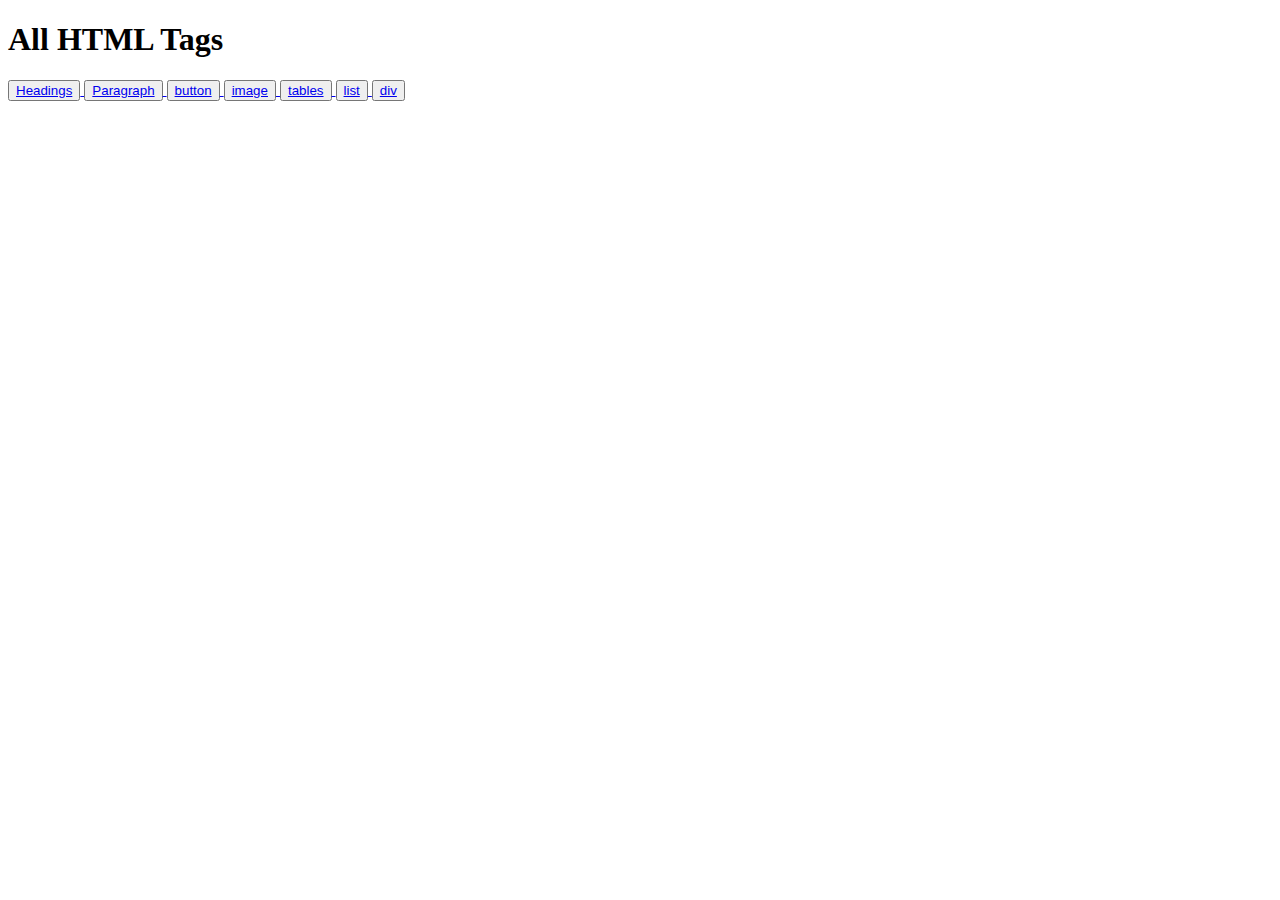
<file: index.html>
<!DOCTYPE html>
<html lang="en">
<head>
    <meta charset="UTF-8">
    <meta name="viewport" content="width=device-width, initial-scale=1.0">
    <title>Html Tags</title>
    <style>
     
    </style>

</head>
<body>
    <h1>All HTML Tags</h1>
    <button><a href = "./headings.html">Headings</button>
    <button><a href = "./paragraph.html">Paragraph</button> 
    <button><a href = "./button.html">button</button> 
    <button><a href = "./image.html">image</button> 
    <button><a href = "./tables.html">tables</button>
    <button><a href = "./list.html">list</button>
    <button><a href = "./div.html">div</button>   
    

</body>
</html>
</file>
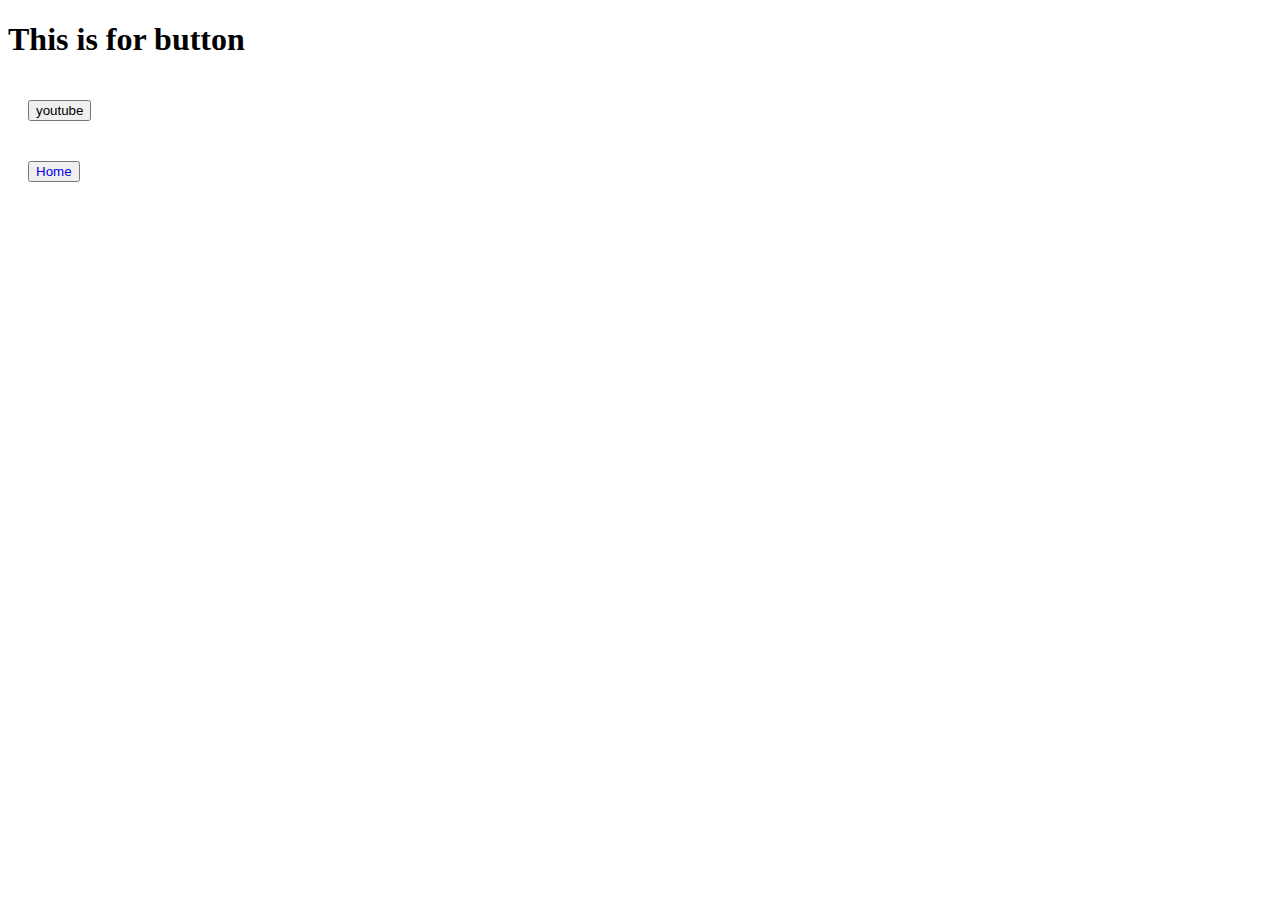
<file: button.html>
<!DOCTYPE html>
<html lang="en">
<head>
    <meta charset="UTF-8">
    <meta name="viewport" content="width=device-width, initial-scale=1.0">
    <title>Button</title>
    <link rel = "stylesheet" href="style.css">
</head>
<body>
    <h1>This is for button</h1>
    <a><button onclick="document.location='https://www.youtube.com/'">youtube</button></a><br>
     <button><a href = "./index.html">Home</button>
</body>
</html>
</file>
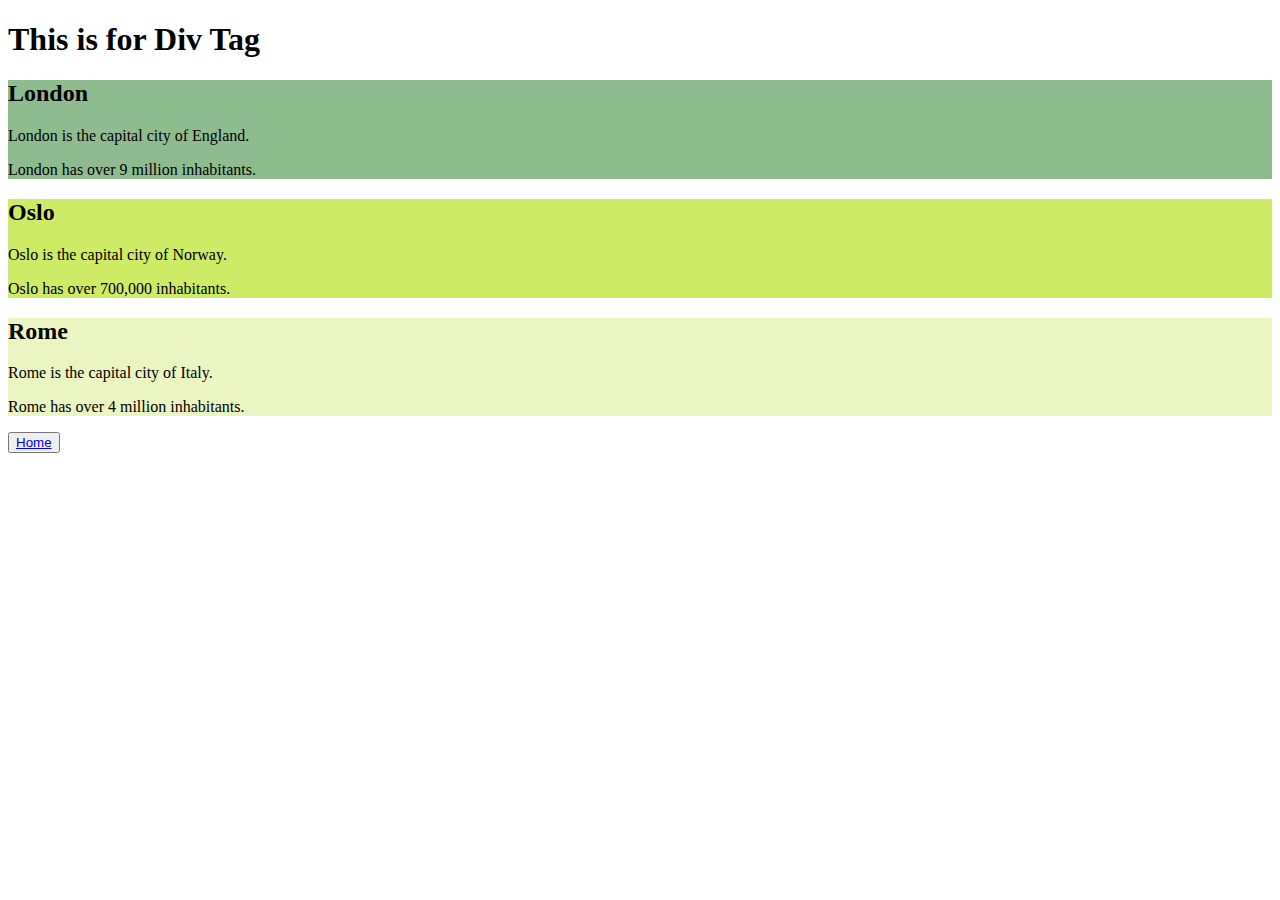
<file: div.html>
<!DOCTYPE html>
<html lang="en">
<head>
    <meta charset="UTF-8">
    <meta name="viewport" content="width=device-width, initial-scale=1.0">
    <title>Div</title>
</head>
<body>
    <h1>This is for Div Tag</h1>
  <div style="background-color: darkseagreen;">
  <h2>London</h2>
  <p>London is the capital city of England.</p>
  <p>London has over 9 million inhabitants.</p>
</div>

<div style="background-color: rgb(206, 235, 102);">
  <h2>Oslo</h2>
  <p>Oslo is the capital city of Norway.</p>
  <p>Oslo has over 700,000 inhabitants.</p>
</div>

<div style="background-color: rgb(234, 245, 193);">
  <h2>Rome</h2>
  <p>Rome is the capital city of Italy.</p>
  <p>Rome has over 4 million inhabitants.</p>
</div> 
<button><a href = "./index.html">Home</button>
</body>
</html>
</file>
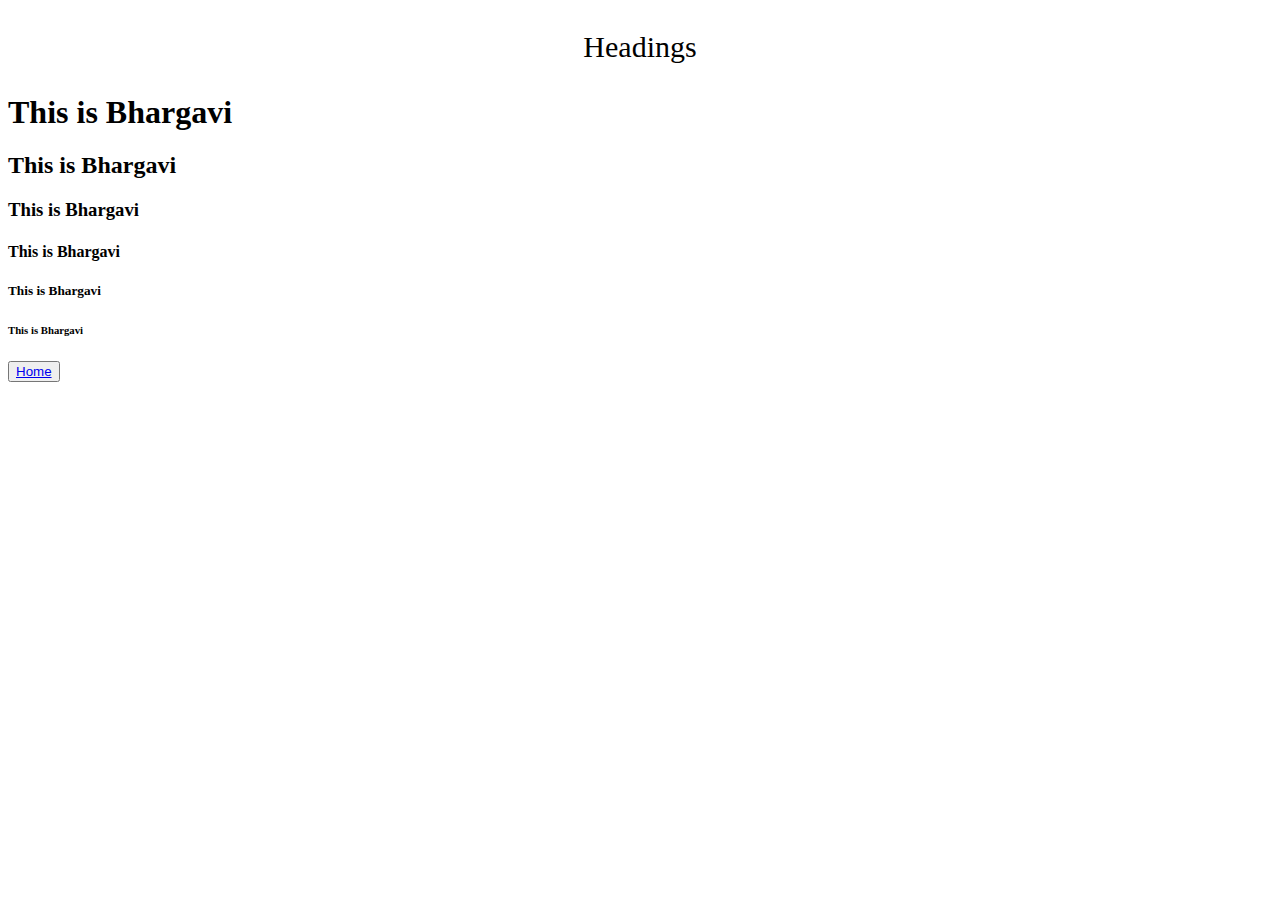
<file: headings.html>
<!DOCTYPE html>
<html lang="en">
<head>
    <meta charset="UTF-8">
    <meta name="viewport" content="width=device-width, initial-scale=1.0">
    <title>Headings</title>
    <style>
        p{
            text-align: center;
            font-size: 30px;
        }
    </style>
</head>
<body>
<p>Headings</p>
<h1>This is Bhargavi</h1>
<h2>This is Bhargavi</h2>
<h3>This is Bhargavi</h3>
<h4>This is Bhargavi</h4>
<h5>This is Bhargavi</h5>
<h6>This is Bhargavi</h6>
<button><a href = "./index.html">Home</button>
</body>
</html>
</body>
</html>
</file>
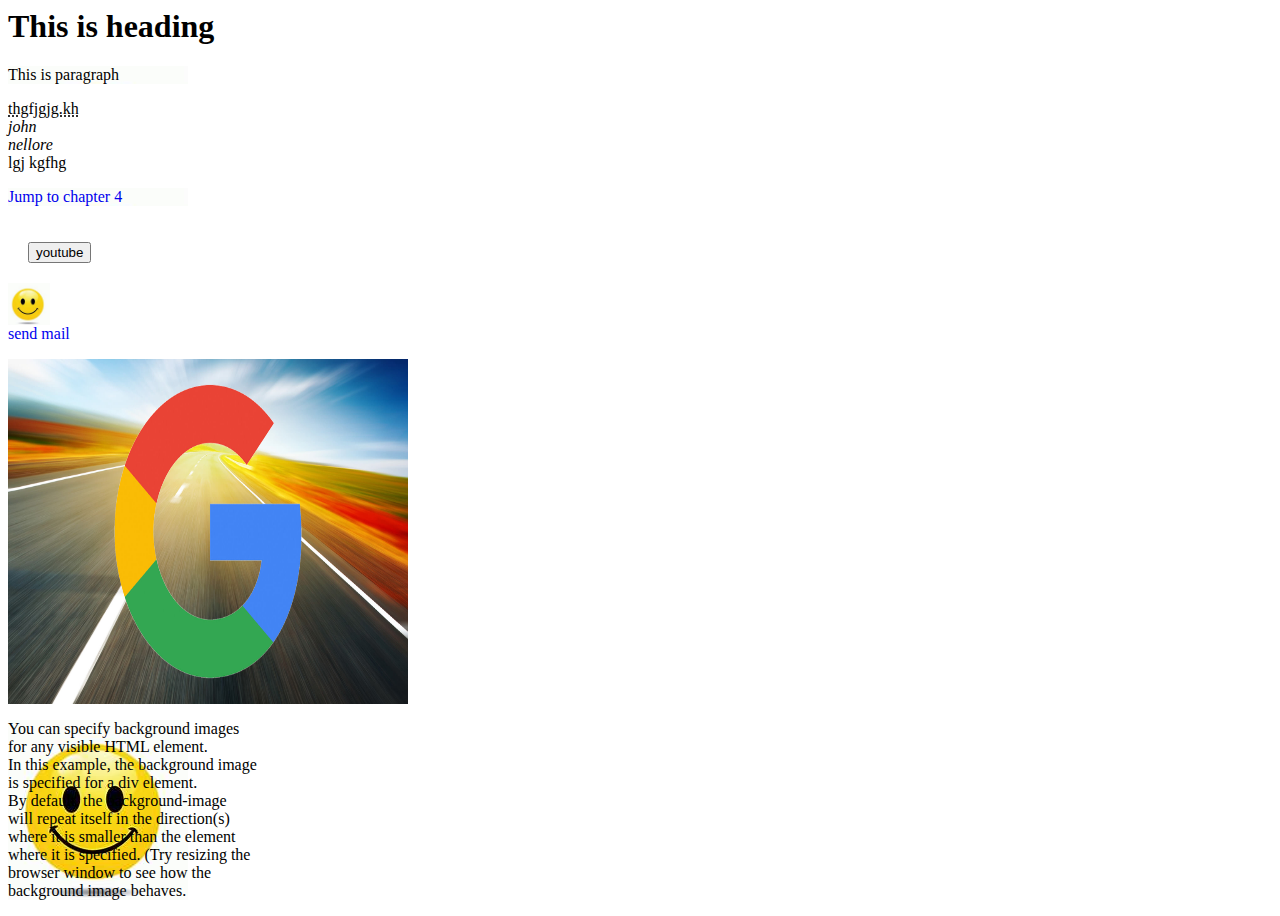
<file: hvj.html>
<html>
    <head>
        <style>
            /* body{background-color: bisque;}
            h1 {color:blueviolet}
            p {color: red;} */
            /* a:link, a:visited {
              background-color: green;
              color:white;
              padding: 15px 25px;
              text-align: center;
              text-decoration: none;
              display:inline-block;
            }
            a:hover, a:active{
                background-color: brown;
            } */
             p{
              background-image: url('OIP.jpg');
              background-repeat: no-repeat;
              
             }

             
        </style>
        <link rel = "stylesheet" href="style.css">
    </head>
    <body>
        <h1 id="c4">This is heading</h1>
        <p title="bhargavi">This is paragraph</p>
       <abbr title="this is me">thgfjgjg.kh</abbr>
       <address>john<br>
    nellore<br>
</address>
<bdo dir="rtl">ghfgk jgl </bdo> <br>
<p><a href="#C4">Jump to chapter 4</a></p>
<a><button onclick="document.location='https://www.youtube.com/'">youtube</button></a><br>
<a href="https://www.youtube.com/"><img src="./OIP.jpg" style="width:42px;height:42px;"> </a><br>
<a href ="mailto:bhargavi.kakarla@tekreant.com">send mail</a> <p> 
<img src = "google image.jpg"usemap = "#google" width = "400" height = "345">
<map name = "google">
    <area shape = "circle" coords="34,44,270,350" href="OIP.jpg">
</map>
<p>You can specify background images<br>
for any visible HTML element.<br>
In this example, the background image<br>
is specified for a div element.<br>
By default, the background-image<br>
will repeat itself in the direction(s)<br>
where it is smaller than the element<br>
where it is specified. (Try resizing the<br>
browser window to see how the<br>
background image behaves.</p>
    </body>
</html>
</file>
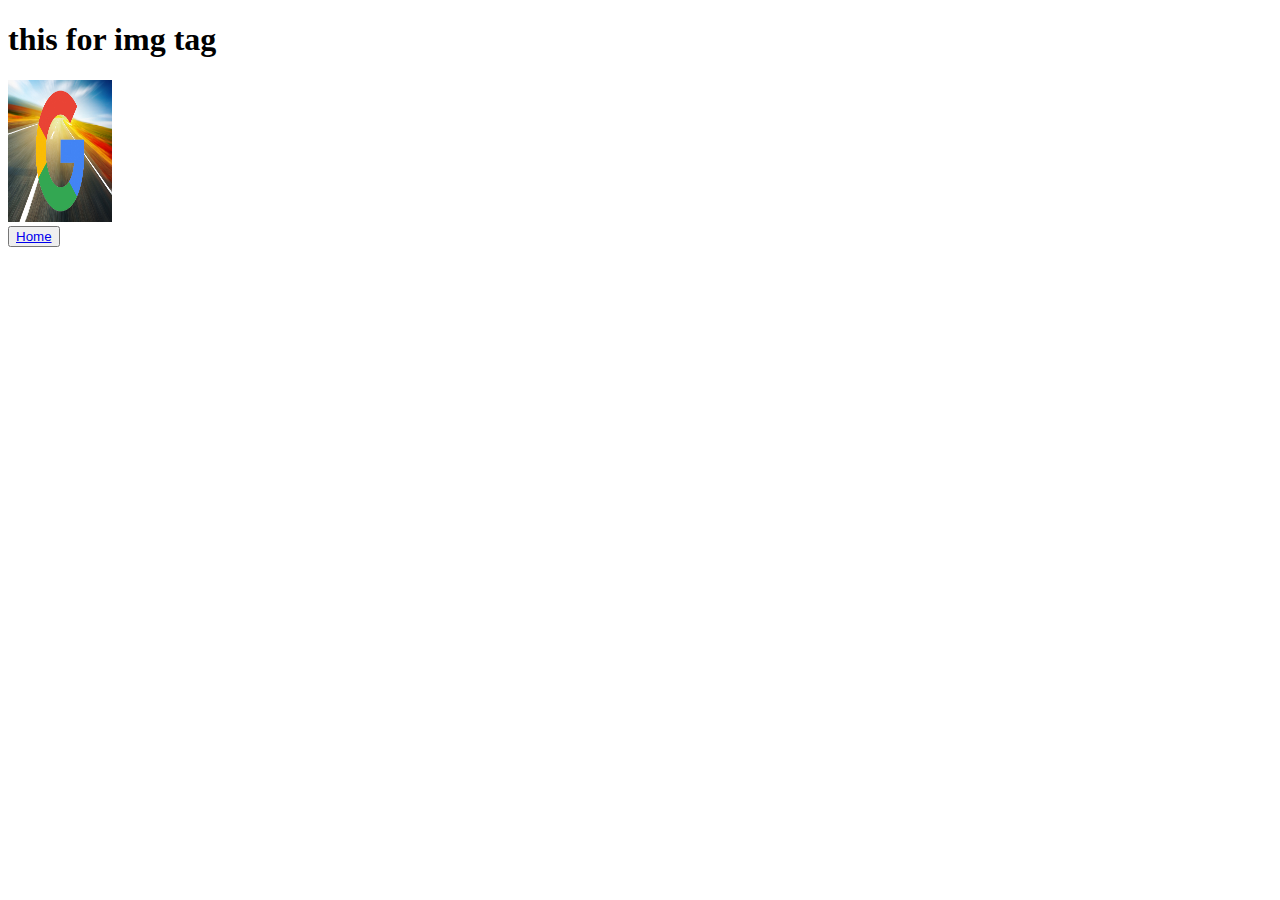
<file: image.html>
<!DOCTYPE html>
<html lang="en">
<head>
    <meta charset="UTF-8">
    <meta name="viewport" content="width=device-width, initial-scale=1.0">
    <title>Image</title>
</head>
<body>
    <h1>this for img tag</h1>
    <img src="google image.jpg"   width="104" height="142"><br>
    <button><a href = "./index.html">Home</button>
</body>
</html>
</file>
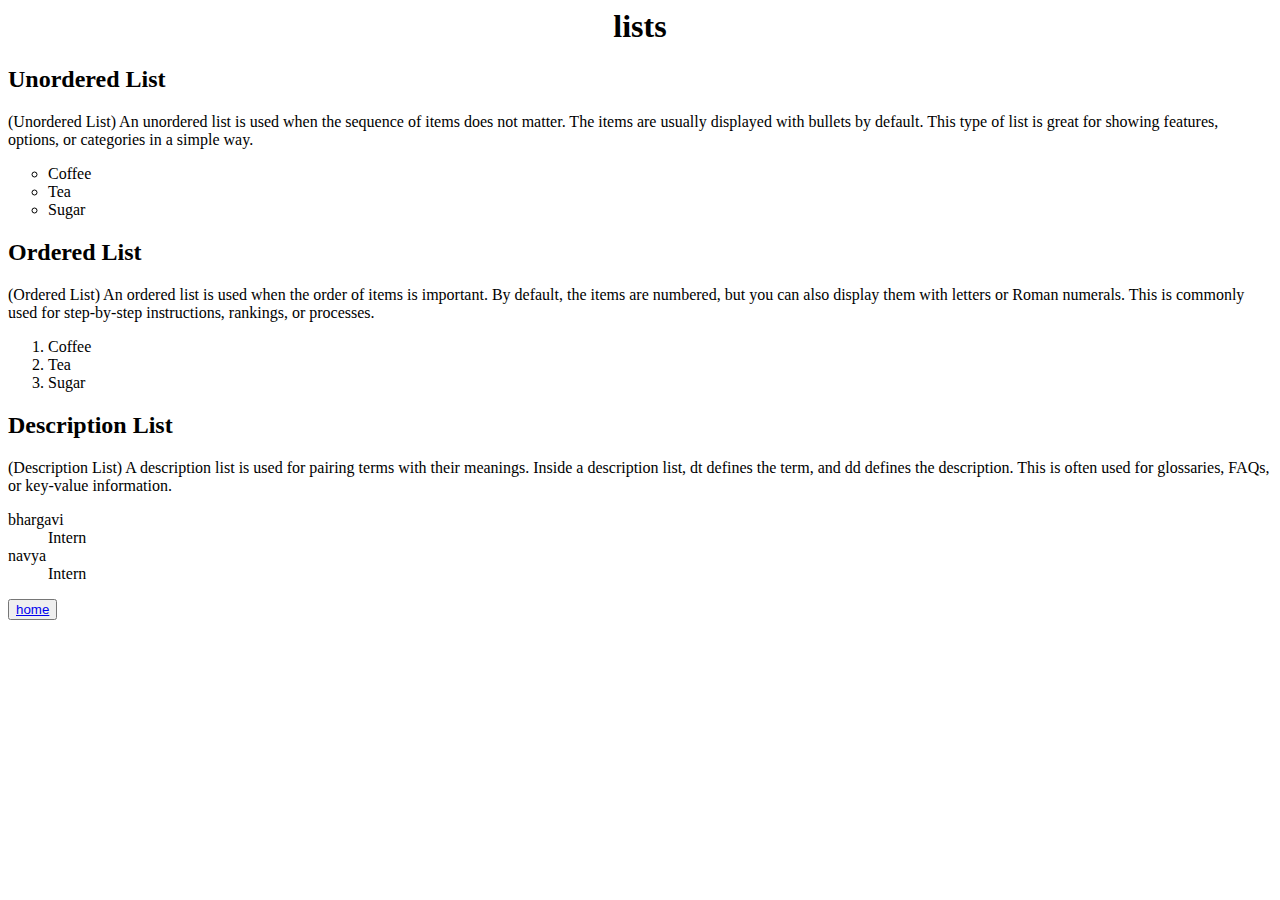
<file: list.html>
<html>
<head>
    <title></title>
</head>
<style>
      h1{
        text-align: center;
      }
    </style>
<body>
    <h1> lists</h1>
    <h2>Unordered List</h2>
    <p> (Unordered List)
An unordered list is used when the sequence of items does not matter. The items are usually displayed with bullets by default. This type of list is great for showing features, options, or categories in a simple way.</p>
    <ul style="list-style-type:circle">
        <li>Coffee</li>
        <li>Tea</li>
        <li>Sugar</li>
    </ul>
    <h2>Ordered List</h2>
    <p>(Ordered List)
An ordered list is used when the order of items is important. By default, the items are numbered, but you can also display them with letters or Roman numerals. This is commonly used for step-by-step instructions, rankings, or processes.</p>
    <ol>
       <li>Coffee</li>
        <li>Tea</li>
        <li>Sugar</li> 
    </ol>
    <h2>Description List</h2>
    <p>(Description List)
A description list is used for pairing terms with their meanings. Inside a description list, dt defines the term, and dd defines the description. This is often used for glossaries, FAQs, or key-value information.</p>
    <dl>
        <dt>bhargavi</dt>
        <dd>Intern</dd>
        <dt>navya</dt>
        <dd>Intern</dd>
    </dl>
    <button><a href = "./index.html">home</button>
</body>
</html>
</file>
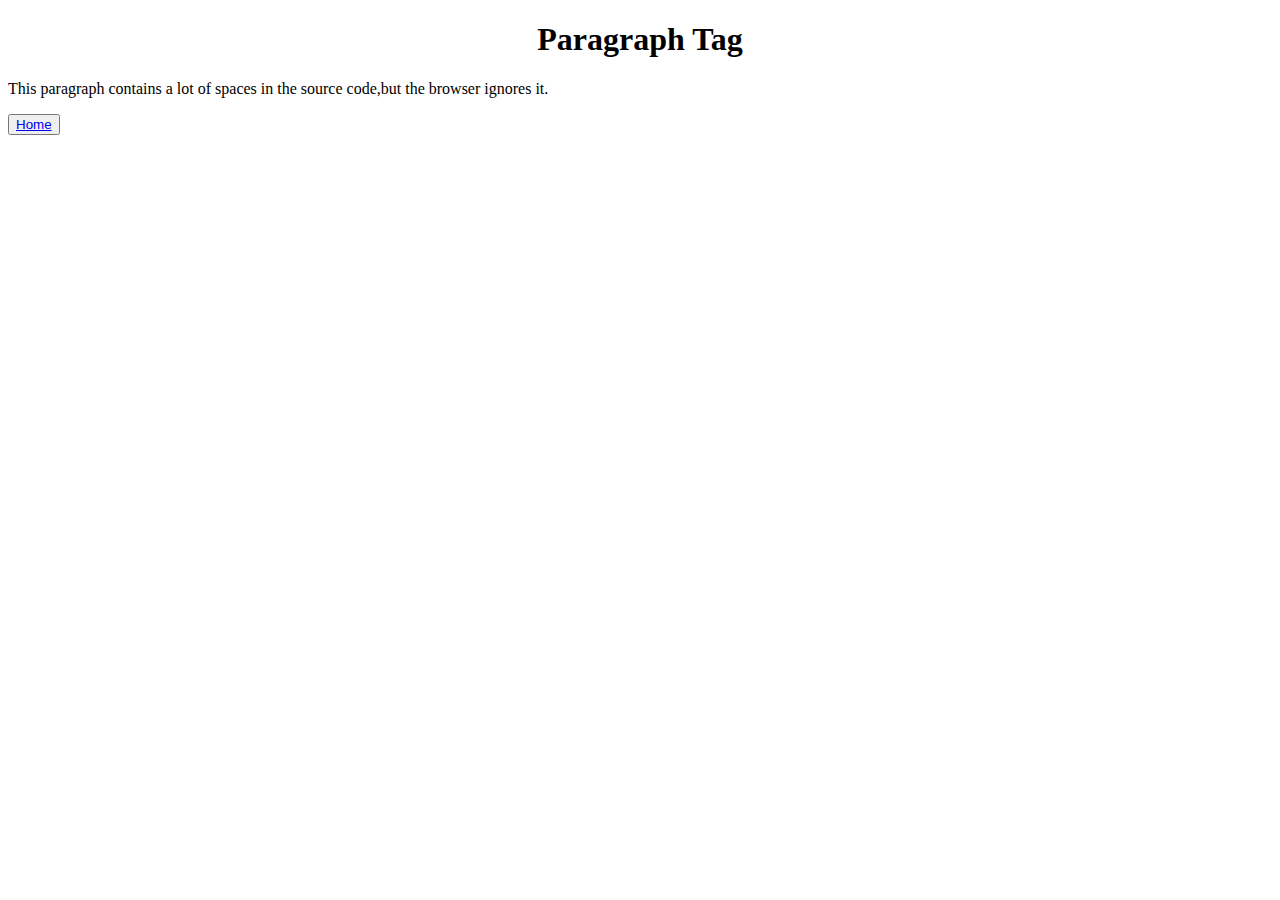
<file: paragraph.html>
<!DOCTYPE html>
<html lang="en">
<head>
    <meta charset="UTF-8">
    <meta name="viewport" content="width=device-width, initial-scale=1.0">
    <title>Paragraph</title>
    <style>
   h1{
      text-align: center;
    }

    </style>
    
</head>
<body>
    <h1>Paragraph Tag</h1>
  <p>
This paragraph contains a lot of spaces in the source  code,but the  browser
ignores it.
</p> 
  <button><a href = "./index.html">Home</button>
</body>
</html>
</file>
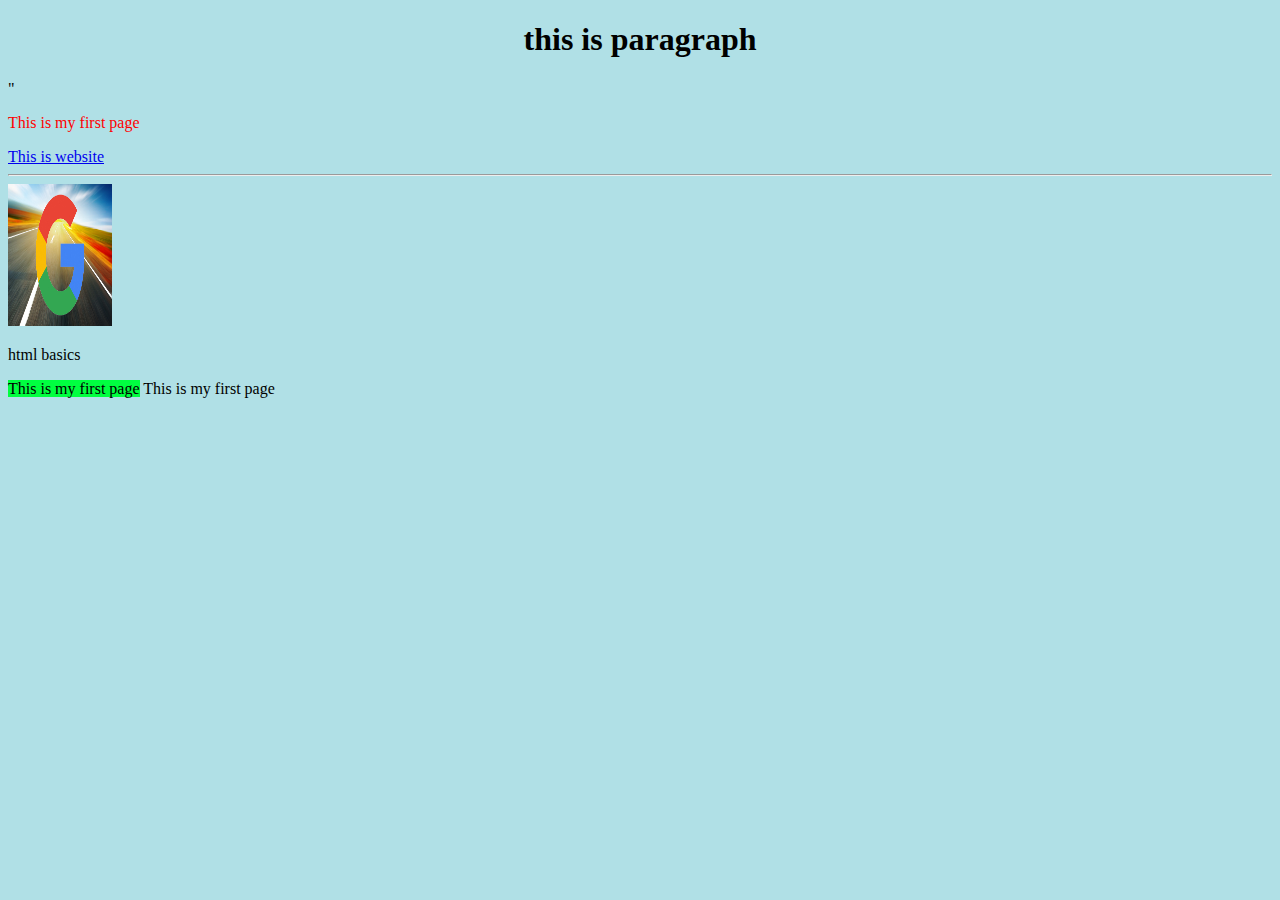
<file: sample.html>
<!DOCTYPE html>
<html lang="en">
<head>
    <meta charset="UTF-8">
    <meta name="viewport" content="width=device-width, initial-scale=1.0">
    <title>sample Page</title>
</head>
<body style="background-color: powderblue;">
<h1 style="text-align:center">this is paragraph</h1>"
<p style = "color:red;" >This is my first page</p>
<a href = "https://www.flipkart.com/"target="_blank">This is website</a> <br><hr>
<img src="google image.jpg"   width="104" height="142">
<p title = "This is Bhargavi" > html basics</p>
<p>
   <span style="background-color: rgb(0, 255, 64);font-family: 'Times New Roman', Times, serif;"> This is my first page</span>
   This is my first page
</p>

</body>
</html>
</file>
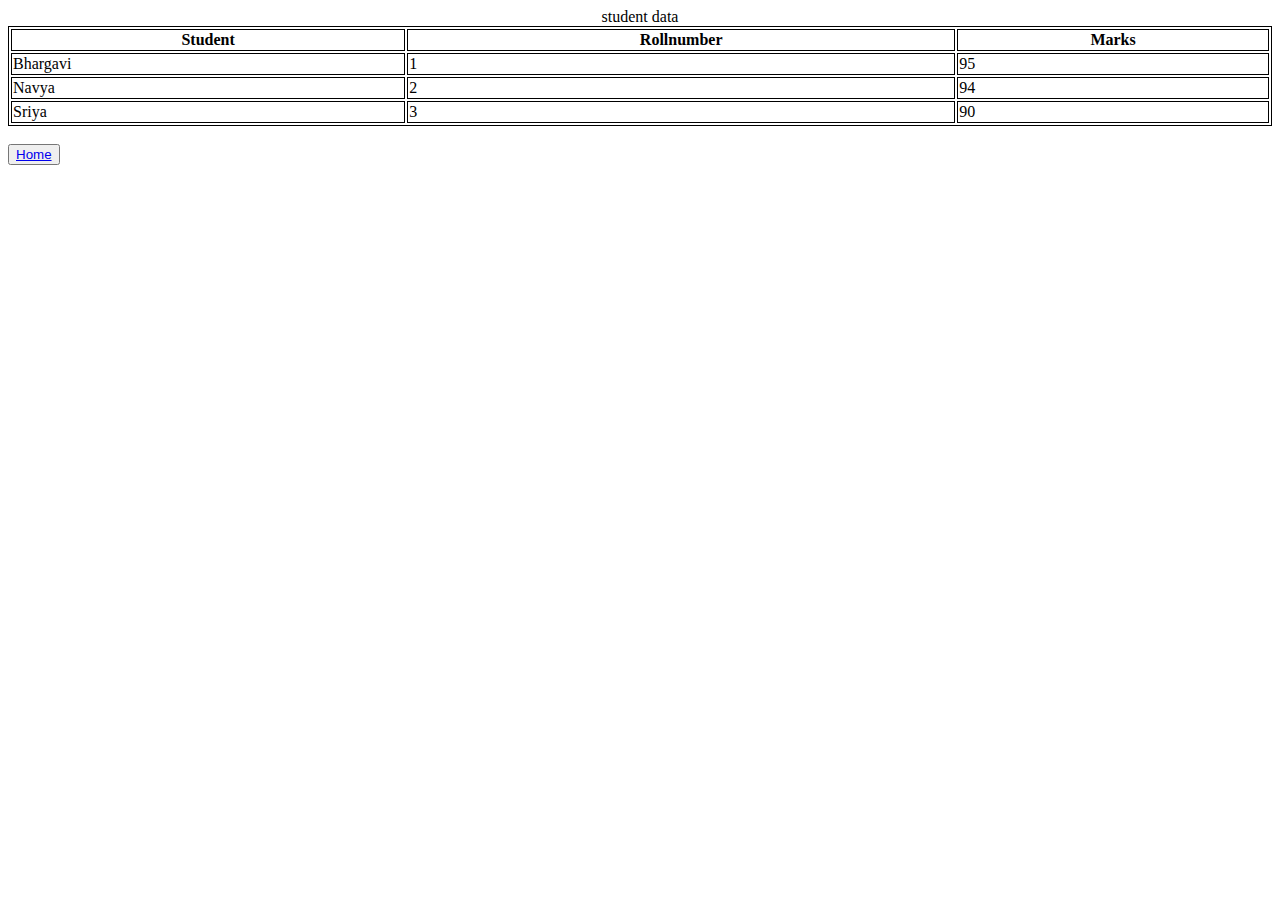
<file: tables.html>
<html>
    <head>
     <title>youtube</title>
     <link rel = "icon" type="image/x-icon" href="utube.jpg">
     <style>
        table,th,td{
            border:1px solid black;
            /* border-spacing: 30px;
            padding: 15px; */
            /* border-collapse: collapse;
            background-color: antiquewhite;
            border-radius: 10px;
            border-style: dotted;
            border-color: yellow; */
            /* th:nth-child(odd){
                background-color: darkgrey;
            } */
            tr:hover {background-color: darksalmon;}
        }
     </style>
    </head>
    <body>
      <table style="width:100%">
        <caption>student data</caption>
        <tr >
            <th >Student</th>
            <th>Rollnumber</th>
            <th>Marks</th>
        </tr>
        <tr>
            <td>Bhargavi</td>
            <td>1</td>
            <td>95</td>
        </tr>
        <tr>
            <td>Navya</td>
            <td>2</td>
            <td>94</td>
        </tr>
        <tr>
            <td>Sriya</td>
            <td>3</td>
            <td>90</td>
        </tr>
      </table> <br>
      <button><a href = "./index.html">Home</button>
    </body>
</html>
</file>
<file: style.css>
button{
    /* padding-top: 15px; */
     margin: 20px;
}

.first{
    background-color: rgb(205, 236, 118);
  color: rgb(29, 28, 28);
  border: 2px solid black;
  margin: 5px;
  padding: 10px;
}
.second{
  background-color: rgb(241, 154, 202);
  color: rgb(29, 28, 28);
  border: 2px solid black;
  margin: 5px;
  padding: 10px;
}
.third{
  background-color: rgb(185, 236, 243);
  color: rgb(29, 28, 28);
  border: 2px solid black;
  margin: 5px;
  padding: 10px;
}
div:hover{
  background-color: rgb(230, 174, 129);
  color:azure;
  border:2px rgb(101, 222, 226);
  font-family:'Gill Sans', 'Gill Sans MT', Calibri, 'Trebuchet MS', sans-serif;
  cursor: pointer;
}
button{
    align-items: center;
    text-decoration: none;
    text-decoration-line: none;
      

}
a{
    text-decoration: none;
}
.one{
    text-align: center;
    background-color: rgb(247, 214, 219);
    background-image: url('back.jpg');
    background-size: cover;

}
</file>
